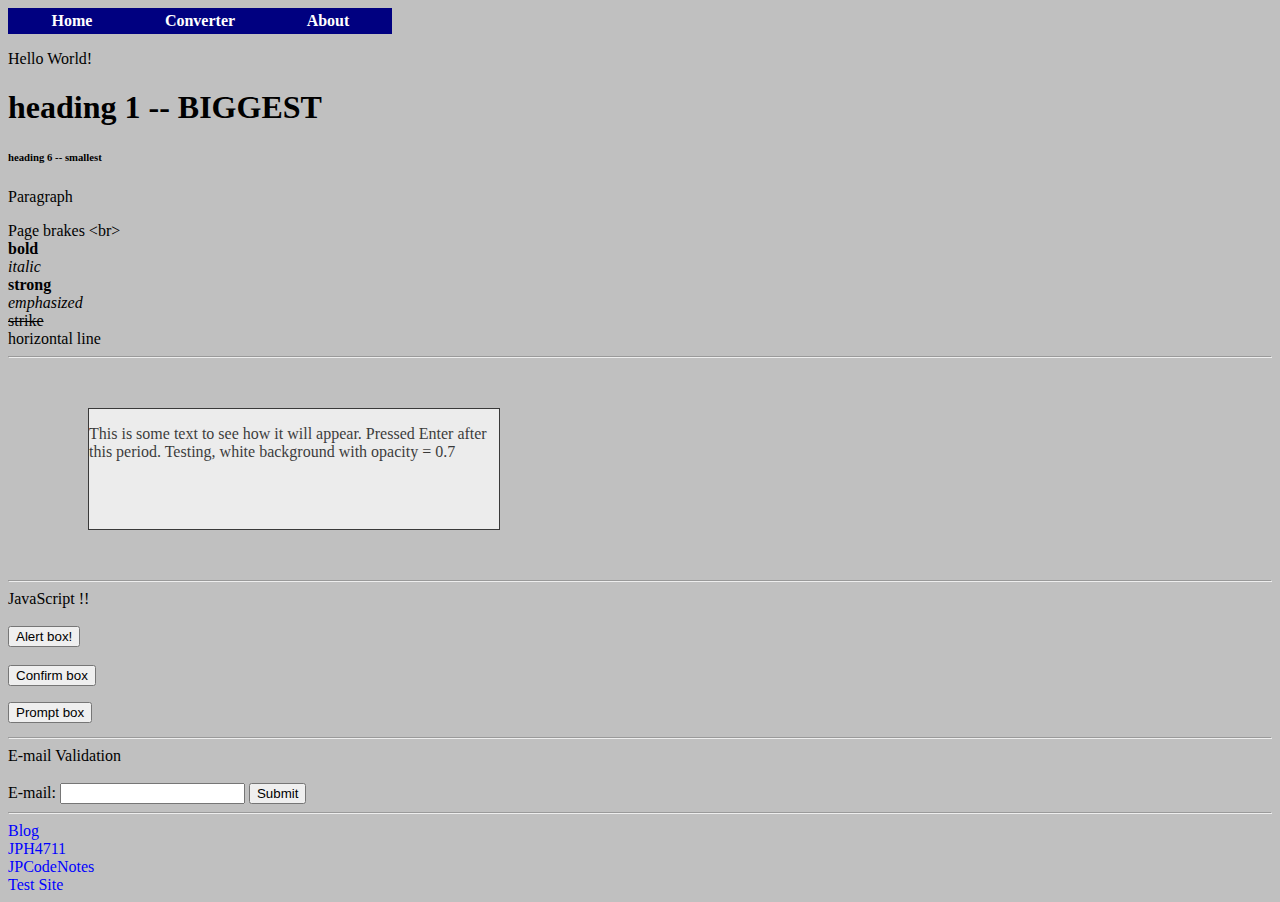
<file: index.html>
<!DOCTYPE html>
<html>
<head>
	
	<!-- Name of the tab that will appear in the browser--> 
	<title>Juan's HTML</title>
	
	<!-- base tag specifies a default address or target for links on page -->
	<base target = "_self"/> <!-- open in a new tab -->

	<!-- use external css style sheet -->
	<link rel="stylesheet" type="text/css" href="myStyleSheet.css"/>
	
	<!-- external javascript -->
	<script type="text/javascript" src="myJavascript.js"></script>
	
	<!-- website tab icon. Not working correctly -->
	<link rel="Shortcut Icon" href="./favicon.ico"/>

	<!--meta element describes page-->
	<meta name="This is Juan's html page, keywords" content="I don't know what this will be about yet"/>

</head>

<body>

	<!-- start navigation bar -->
	<div class='navbar'>
		<ul class="navbar"> <!-- unordered list-->
			<li class="navbar"><a class="navbar" href="#Home">Home</a></li>
			<li class="navbar"><a class="navbar" href="./converter.html">Converter</a></li>
			<li class="navbar"><a class="navbar" href="#about">About</a></li>
		</ul>
	</div>
	<!-- end of nav bar -->

	<p>Hello World!</p>
	<h1>heading 1 -- BIGGEST</h1>	 	
	<h6>heading 6 -- smallest</h6>
	<p>Paragraph</p>
	Page brakes &ltbr><br>
	<!-- this is a comment-->
	<b>bold<br></b>
	<i>italic</i><br>
	<strong>strong</strong><br>
	<em>emphasized</em><br>
	<strike>strike</strike><br>
	horizontal line
	<hr/>
	<div style="width:410px; height:120px; margin:50px 80px; background-color:#ffffff;border:1px solid black; opacity:0.7; filter:alpha(opacity=60);">
		<p>This is some text to see how it will appear. Pressed Enter after this period.
			Testing, white background with opacity = 0.7
		</p>
	</div>
	<hr/>

	JavaScript !!
	<br/><br/>
	<input type="button" onclick="alertFunc()" value="Alert box!" />
	<br/><br/>
	<input type="button" onclick="confirmFunc()" value="Confirm box" />
	<p style="font-family:"Times New Roman", Times, serif; font-style:italic; font-size:14px" id="confirm_result"> </p>
	<input type="button" onclick="promptFunc()" value="Prompt box" />
	<p style="font-style:italic; font-size:14px" id="prompt_result"> </p>
	<hr/>
	E-mail Validation
	<br/><br/>
	<!-- need to change what action points to -->
	<form name="emailForm" action="" onsubmit="return validateEmail();" method="post">
		E-mail: <input type="text" name="email">
		<input type="submit" value="Submit">
	</form>
	<hr/>

	<a href="http://jpcodenotes.blogspot.com/">Blog</a>
	<br>
	<a href="https://sites.google.com/site/jph4711/">JPH4711</a>
	<br>
	<a href="https://sites.google.com/site/jpcodenotes/">JPCodeNotes</a>
	<br/>
	<a href="myStyleSheet.css"> Test Site </a>
</body>
</html>
</file>
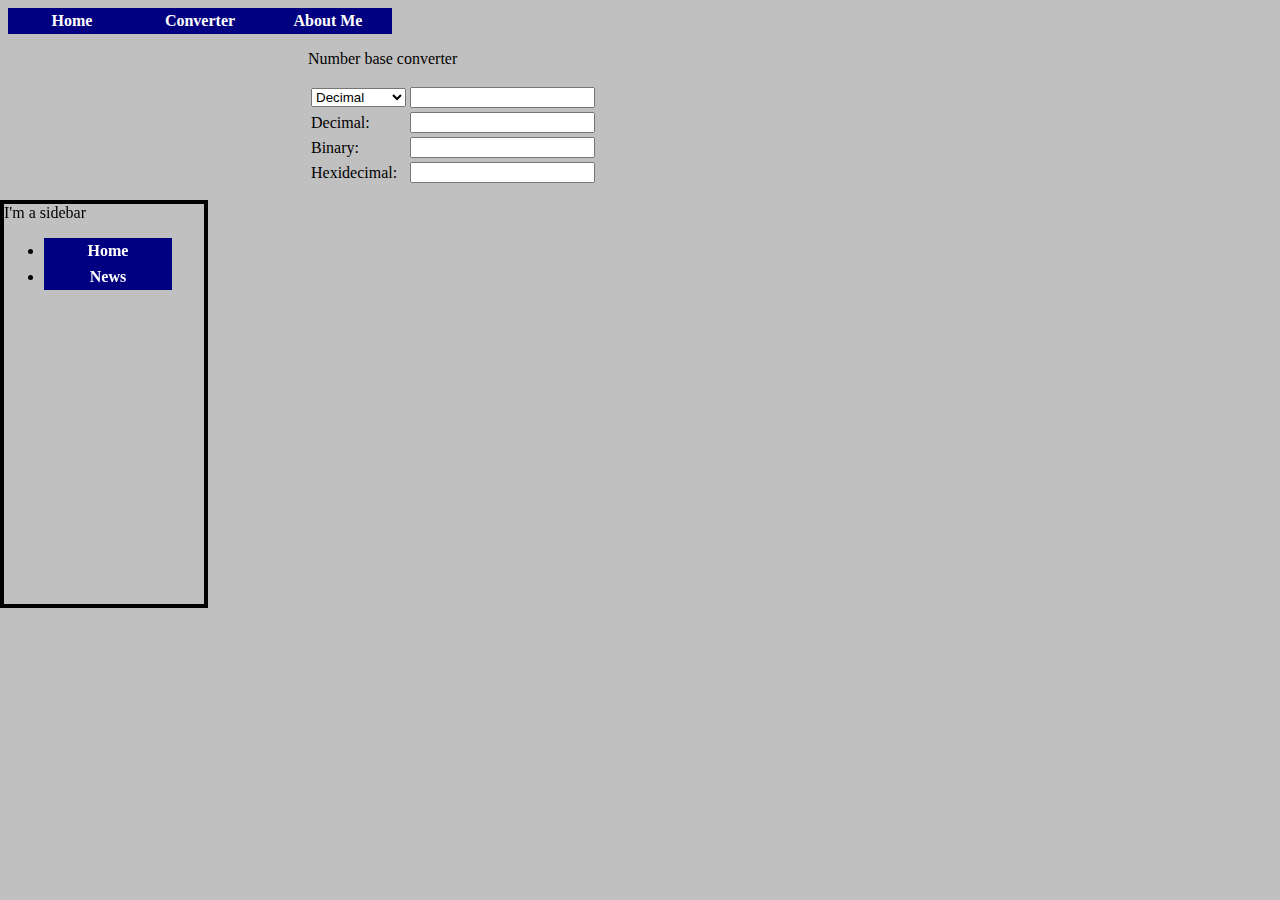
<file: converter.html>
<!DOCTYPE html>
<html>
<head>
	
	<!-- Name of the tab that will appear in the browser--> 
	<title>Converter</title>
	
	<!-- base tag specifies a default address or target for links on page -->
	<base target = "_self"/> <!-- open in a new tab -->

	<!-- use external css style sheet -->
	<link rel="stylesheet" type="text/css" href="myStyleSheet.css"/>
	
	<!-- external javascript -->
	<script type="text/javascript" src="myJavascript.js"></script>
	
	<!-- website tab icon. Not working correctly -->
	<link rel="Shortcut Icon" href="./favicon.ico"/>

	<!--meta element describes page-->
	<meta name="Number base converter" content="Here you can convert numbers between different bases such as decimal, binary, hexidecimal, and others..."/>

</head>

<body>
	<!-- start navigation bar -->
	<div class='navbar'>
		<ul class="navbar"> <!-- unordered list-->
			<li class="navbar"><a class="navbar" href="http://jp41011.github.io/">Home</a></li>
			<li class="navbar"><a class="navbar" href="./converter">Converter</a></li>
			<li class="navbar"><a class="navbar" href="#about">About Me</a></li>
		</ul>
	</div>
	<!-- end of navbar -->
	<!-- start side bar -->
	<div class = "sidebar">I'm a sidebar
		<ul>
			<li class="navbar"><a class="navbar" href="#Home">Home</a></li>
			<li class="navbar"><a class='navbar' href='#News'>News</a></li>
		</ul>
	</div>
	<!-- end of side bar -->
	<div class="mainBody" id="userBase">
		<p>Number base converter</p>
		<table>
			<tr><td>
				<select>
					<option value="decimal">Decimal</option>
					<option value="binary">Binary</option>
					<option value="hex">Hexidecimal</option>
				</select>
			</td>
			<td><input type="text" name="userNumber"/></td></tr>
			<tr><td>Decimal:</td><td><input type="text" name="fieldDec"/></td></tr>
			<tr><td>Binary:</td><td><input type="text" name="fieldBin"/></td></tr>
			<tr><td>Hexidecimal:</td><td><input type="text" name="fieldHex"/></td></tr>
		</table>
	</div>
</body>
</file>
<file: myStyleSheet.css>
/* this is a comment in css */
body {background-color:#C0C0C0; /* this color is silver */}
/* navbar start */
ul.navbar
{
	list-style-type:none;
	margin:0;
	padding:0;
	overflow:hidden;
}
li.navbar
{
	float:left;
}
a:link.navbar,a:visited.navbar
{
	display:block;
	width:120px;
	font-weight:bold;
	color:#FFFFFF;
	background-color:#000080;
	text-align:center;
	padding:4px;
	text-decoration:none;
	text-transformation:uppercase;
}
a:hover.navbar,a:active.navbar
{
	background-color:#4682B4;
}
.navbar{
	left:50%;
}
/* navbar end */
/* sidebar start */
div.sidebar{
	width: 200px;
	height: 400px;
	position: fixed;
	left: 0px;
	top: 200px;
	border: 4px solid black;
}
/* sidebar end */
a:link
{
	color:#0000FF;
	text-decoration:none;
}
a:visited
{
	color:#4682B4;
	text-decoration:none;
}
a:hover
{
	text-decoration:underline;
}
a:active
{
	text-decoration:underline;
}
/* */
img
{
	opacity:0.9;
	filter:aplha(opacity=90); /* for IE8 and earlier */
}
img:hover
{
	border: 1px solid;
	opacity:1.0;
	filter:aplha(opacity=100); /* for IE8 and earlier */
}
/* */
div.mainBody{
	margin-left: 300px;
}
div.pic{
	border-radius: 50x;
	border: 2px solid;
	height: 50px;
	width: 30px;
}
</file>
